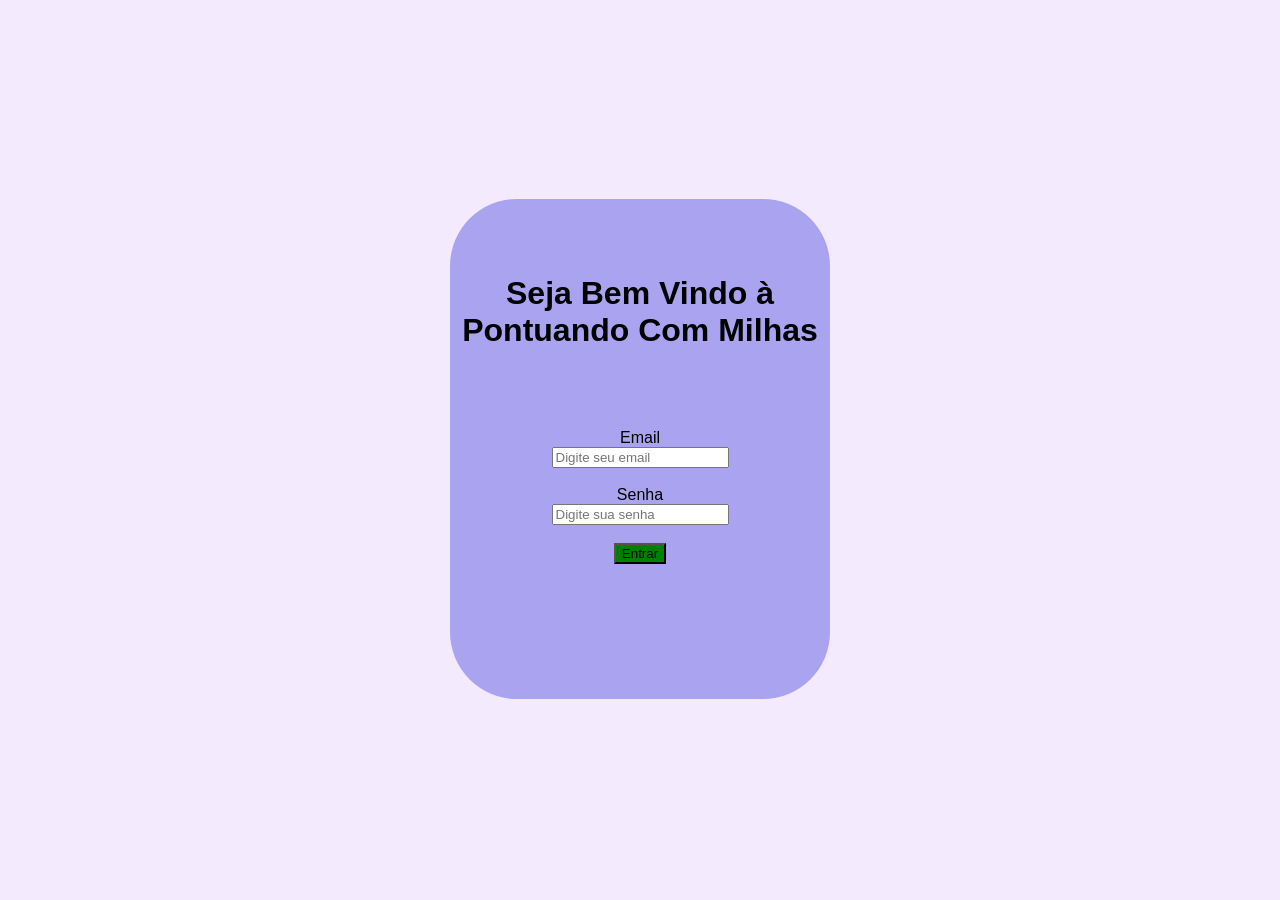
<file: Pages/index.html>
<!DOCTYPE html>
<html lang="en">
<head>
    <meta charset="UTF-8">
    <meta name="viewport" content="width=device-width, initial-scale=1.0">
    <title>Pontuando com Milhas</title>
    <link rel="stylesheet" href="../Styles/site.css">
</head>
<body>
    
    <div class="cadastro">

        <h1>Seja Bem Vindo à <strong>Pontuando Com Milhas</strong></h1>

        <form action="main.html">
        
        <label id="email" for="">Email</label><br>
        <input type="text" placeholder="Digite seu email" id="">
        
        <br><br>
        

        <label id="senha" for="">Senha</label><br>
        <input type="password" placeholder="Digite sua senha" id="">

        <br><br>
        
        <button>Entrar</button>

        </form>
    </div>  
</body>
</html>
</file>
<file: Styles/site.css>
.cadastro{
    width: 30%;
    height: 500px;
    align-content: center;
    text-align: center;
    padding: auto;
    margin: auto  auto;
    background-color:rgb(170, 163, 240);
    border-radius: 67px;

}

body{
    height: 98vh;
    align-content: center;
    font-family:   sans-serif;
    background-color:rgb(243, 234, 253)
}

form{
 border-radius: 10%;
 padding: 20px;
 margin: 60px auto;
}

button{
    background-color: green;
}
</file>
